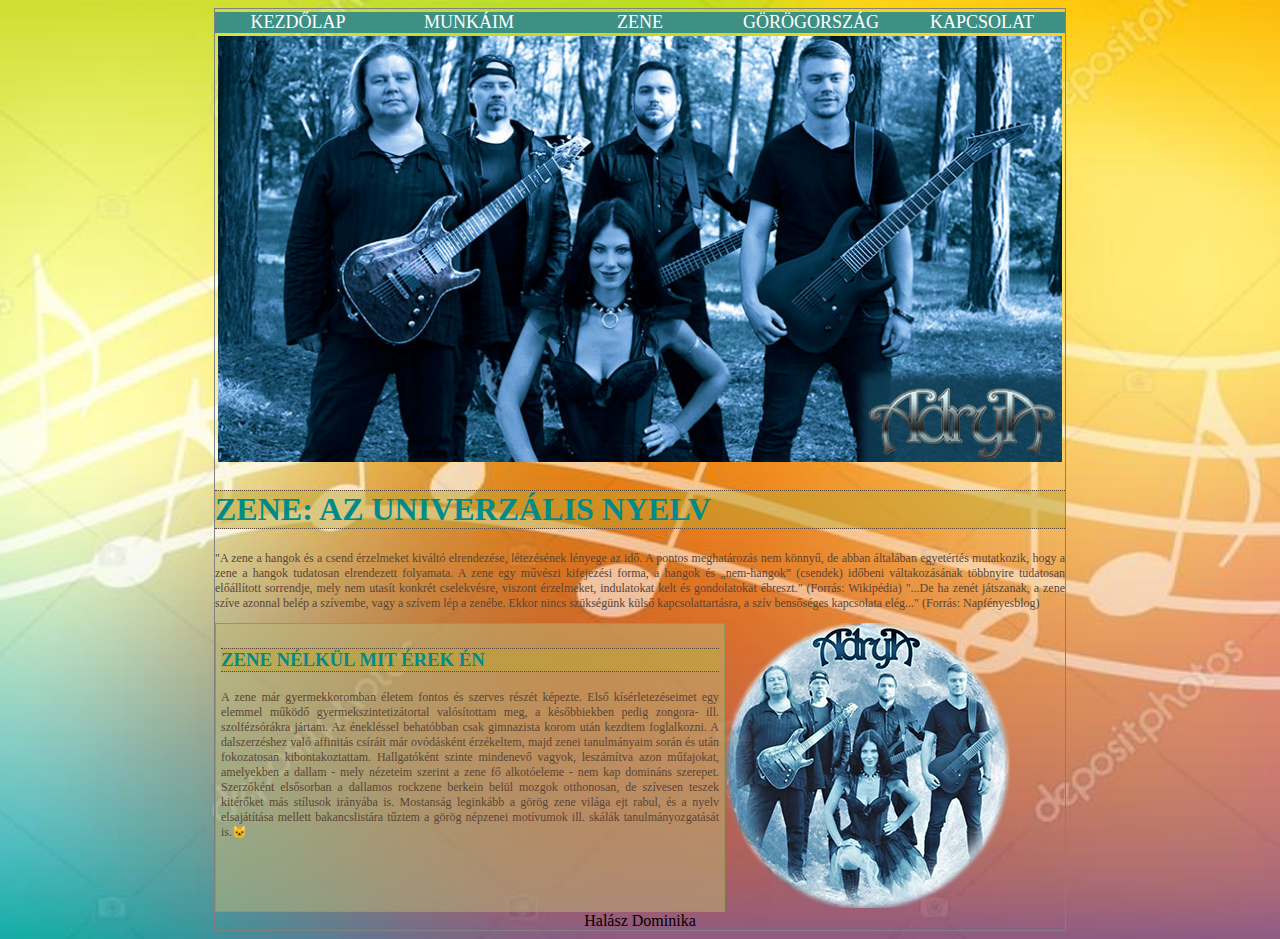
<file: index.html>
<!DOCTYPE html>
<html lang="hu">

<head>
    <meta charset="UTF-8">
    <meta name="description" content="Zene weboldal">
    <meta name="keywords" content="HTML, CSS">
    <meta name="author" content="Halasz Dominika">
    <meta name="viewport" content="width=device-width, initial-scale=1.0">
    <link rel="stylesheet" href="stilus.css">
    <title>Halász Dominika</title>
</head>

<body>
    <main>
        <nav>
            <ul>
                <li><a href="index.html">Kezdőlap</a></li>
                <li><a href="#">Munkáim</a></li>
                <li><a href="zene.html">Zene</a></li>
                <li><a href="#">Görögország</a></li>
                <li><a href="elerhetoseg.html">Kapcsolat</a></li>
            </ul>
        </nav>
        <header>
            <img src="kepek/zkar_header.jpg" alt="Tagok">
        </header>
        <div class="bevezeto">
            <h1>Zene: Az univerzális nyelv</h1>
            <p>"A zene a hangok és a csend érzelmeket kiváltó elrendezése, létezésének lényege az idő. A pontos
                meghatározás nem könnyű, de abban általában egyetértés mutatkozik, hogy a zene a hangok tudatosan
                elrendezett folyamata. A zene egy művészi kifejezési forma, a hangok és „nem-hangok” (csendek) időbeni
                váltakozásának többnyire tudatosan előállított sorrendje, mely nem utasít konkrét cselekvésre, viszont
                érzelmeket, indulatokat kelt és gondolatokat ébreszt." (Forrás: Wikipédia)
                "...De ha zenét játszanak, a zene szíve azonnal belép a szívembe, vagy a szívem lép a zenébe.
                Ekkor nincs
                szükségünk külső kapcsolattartásra, a szív bensőséges kapcsolata elég..." (Forrás: Napfényesblog)
            </p>
        </div>
        <article>
            <h3>Zene nélkül mit érek én</h3>
            <p>A zene már gyermekkoromban életem fontos és szerves részét képezte. Első kísérletezéseimet egy
                elemmel működő gyermekszintetizátortal valósítottam meg, a későbbiekben pedig zongora- ill.
                szolfézsórákra jártam. Az énekléssel behatóbban csak gimnazista korom után kezdtem foglalkozni. A
                dalszerzéshez való affinitás csíráit már ovódásként érzékeltem, majd zenei tanulmányaim során és
                után fokozatosan kibontakoztattam.
                Hallgatóként szinte mindenevő vagyok, leszámítva azon műfajokat, amelyekben a dallam - mely nézeteim
                szerint a zene fő alkotóeleme - nem kap domináns szerepet. Szerzőként elsősorban a dallamos rockzene
                berkein belül mozgok otthonosan, de szívesen teszek kitérőket más stílusok irányába is. Mostanság
                leginkább a görög zene világa ejt rabul, és a nyelv elsajátítása mellett bakancslistára tűztem a
                görög népzenei motívumok ill. skálák tanulmányozgatását is.🐱
            </p>
        </article>
        <aside>
            <img src="kepek/adrya.png" alt="Kerek kep">
        </aside>
        <footer>Halász Dominika</footer>
    </main>
</body>

</html>
</file>
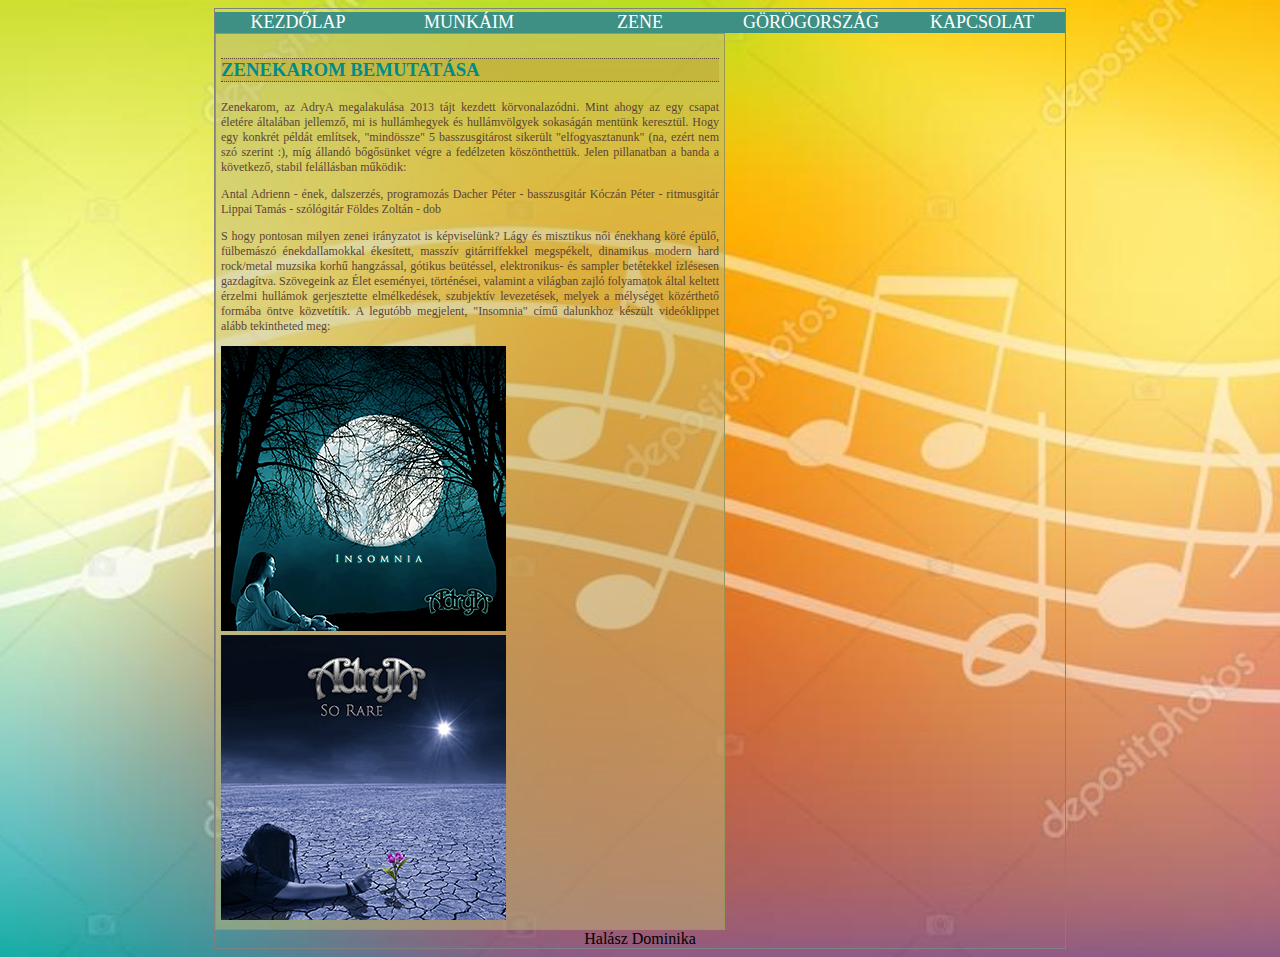
<file: zene.html>
<!DOCTYPE html>
<html lang="hu">

<head>
    <meta charset="UTF-8">
    <meta name="description" content="Zene">
    <meta name="keywords" content="HTML, CSS">
    <meta name="author" content="Halasz Dominika">
    <meta name="viewport" content="width=device-width, initial-scale=1.0">
    <link rel="stylesheet" href="stilus.css">
    <title>Halász Dominika</title>
</head>

<body>
    <main>
        <nav>
            <ul>
                <li><a href="index.html">Kezdőlap</a></li>
                <li><a href="#">Munkáim</a></li>
                <li><a href="zene.html">Zene</a></li>
                <li><a href="#">Görögország</a></li>
                <li><a href="elerhetoseg.html">Kapcsolat</a></li>
            </ul>
        </nav>
        <article>
            <div class="article">
                <h3>Zenekarom bemutatása</h3>
                <div>
                    <p>
                        Zenekarom, az AdryA megalakulása 2013 tájt kezdett körvonalazódni. Mint ahogy az egy csapat
                        életére
                        általában jellemző, mi is hullámhegyek és hullámvölgyek sokaságán mentünk keresztül. Hogy egy
                        konkrét példát említsek, "mindössze" 5 basszusgitárost sikerült "elfogyasztanunk" (na, ezért nem
                        szó
                        szerint :), míg állandó bőgősünket végre a fedélzeten köszönthettük. Jelen pillanatban a banda a
                        következő, stabil felállásban működik:
                    </p>
                </div>
                <div>
                    <p>
                        Antal Adrienn - ének, dalszerzés, programozás
                        Dacher Péter - basszusgitár
                        Kóczán Péter - ritmusgitár
                        Lippai Tamás - szólógitár
                        Földes Zoltán - dob
                    </p>
                </div>
                <div>
                    <p>
                        S hogy pontosan milyen zenei irányzatot is képviselünk? Lágy és misztikus női énekhang köré
                        épülő,
                        fülbemászó énekdallamokkal ékesített, masszív gitárriffekkel megspékelt, dinamikus modern hard
                        rock/metal muzsika korhű hangzással, gótikus beütéssel, elektronikus- és sampler betétekkel
                        ízlésesen gazdagítva. Szövegeink az Élet eseményei, történései, valamint a világban zajló
                        folyamatok
                        által keltett érzelmi hullámok gerjesztette elmélkedések, szubjektív levezetések, melyek a
                        mélységet
                        közérthető formába öntve közvetítik. A legutóbb megjelent, "Insomnia" című dalunkhoz készült
                        videóklippet alább tekintheted meg:
                    </p>
                </div>
            </div>
            <div class="aside">
                <div>
                    <img src="kepek/insomnia.jpg" alt="kep1">
                </div>
                <div>
                    <img src="kepek/sorare.jpg" alt="kep2">
                </div>
            </div>
        </article>
        <footer>Halász Dominika</footer>
    </main>
</body>

</html>
</file>
<file: stilus.css>
* { /* html oldalon mindenre vonatkozik*/
    font-family: 'Calibri', Garamond, 'Comic Sans MS';
    padding: 0px; /*nincs margo*/
    box-sizing: border-box;
}

main {
    width: 80%;
    max-width: 852px; /*maximum szélesség*/
    margin: auto; /* középre helyezi a maint */
    border: 1px solid gray;
}

article {
    border: 1px solid #999658; /*bekereteztük a szöveget*/
    padding: 5px;
    background-color: rgba(189,183,120,0.5); /* Az egész article háttérszínét állítottuk be*/

}

p {
    color: #5a4535;
    text-align: justify; /* Szöveg sorkizárt kialakítása justifly*/
    font-family: 'Calibri', Garamond, 'Comic Sans MS';
    font-size: 12px; /* Betűméret beállítása*/
}

nav { 
    background-color: RGB(62, 144, 133);
    text-align: center;
    margin-top: 3px;
}

nav ul {
    list-style-type: none;
    display: grid;
    grid-template-columns: 90fr 90fr 90fr 90fr 90fr; /*amennyi li tag van ebben az esetben 5db*/
    gap: 5px;
    /* Távolság a lik között */
    /* Jobb irányba viszi a bal oldalró padding-left*/
    /* padding-right: Jobbról balra viszi*/
    margin: 0px;
}

nav li {
    text-align: center;
    text-transform: uppercase; /* Nagybetűssé alakít*/
    font-size: 18px; /*Betűméret beállítása*/
    height: 45%;
    
}

body {
    background-image: url(kepek/Zene_uj_hatterkep.jpg); /* Háttérkép hozzáadása*/
    background-size: cover;
    background-position: center;
    background-repeat: no-repeat;
}

nav li a {
    text-decoration: none;
    color: white; /* Betű színét fehérre állítottuk*/
    font-family: 'Margarine',cursive;
}

/* Fent jobb lent bal: margin, padding*/

footer {
    text-align: center;
}

li a:hover {
    /* csak a betűk színe fog változni ha felé viszem az egeret*/
    color: rgb(222, 10, 222);
}

header img {
    width: 100%;
}

header {
   /* height: 112px; */
    margin: 3px;
}

h1, h3 {
    border-top: 1px dotted #5a4535;
    border-bottom: 1px dotted #5a4535; /* Dotter az a pontozott aláhúzás*/
    text-transform: uppercase; /* Nagybetűssé alakít*/
    font-family: 'Margarine',cursive;
    color: darkcyan;
    font-weight: bold; /*Vastagbetűssé alakítja a szöveget*/
    background-color: rgba(190,165,50,0.5); /* Betűk háttérszíne ebben az esetben*/
}






























/*Reszponzivitás*/

main {
    display: grid;
    grid-template-columns: 3fr 2fr;
    grid-template-areas:
        "n n"
        "h h"
        "b b"
        "ar as"
        "f f";

}

nav {
    grid-area: n;
}

header {
    grid-area: h;
}

.bevezeto {
    grid-area: b;
}

article {
    grid-area: ar;
}

aside {
    grid-area: as;
}

footer {
    grid-area: f;
}

@media screen and (max-width:600px) { /* Reszponzív csak telefonról*/
    main {
        display: grid;
        grid-template-columns: 1fr 1fr;
        grid-template-areas:
            "n"
            "h"
            "b"
            "ar"
            "as"
            "f";
    }

    nav ul {
        list-style-type: none;
        display: grid;
        grid-template-columns: 90fr; /* Ebben az esetben 1 db elég*/
        /*amennyi li tag van ebben az esetben 5db*/
        gap: 5px;
        /* Távolság a lik között */
        background-color: RGB(62, 144, 133);
        /* Jobb irányba viszi a bal oldalró padding-left*/
        /* padding-right: Jobbról balra viszi*/
    }
}
</file>
